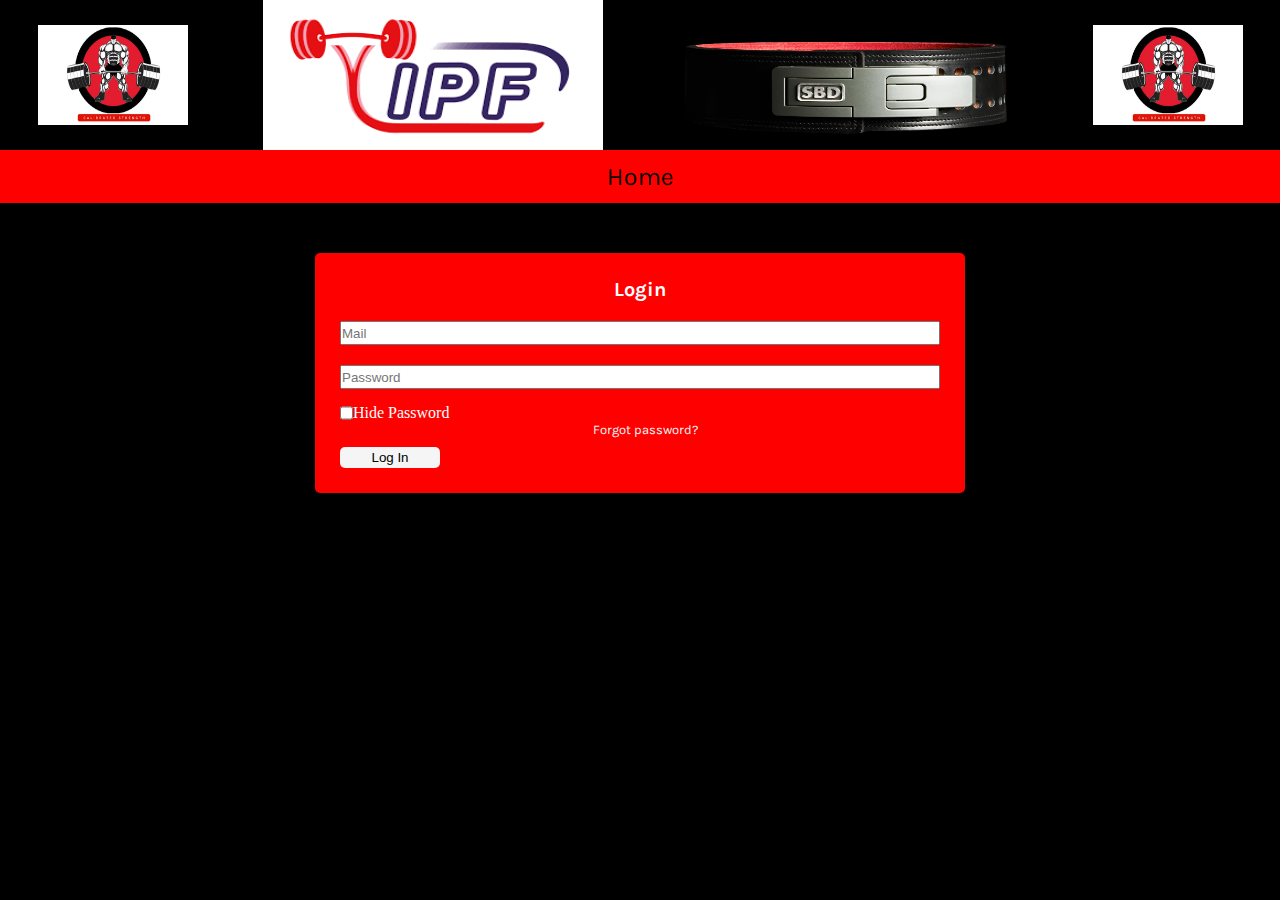
<file: Log_In.html>
<!DOCTYPE html>
<html lang="en">
  <head>
    <meta charset="UTF-8" />
    <meta http-equiv="X-UA-Compatible" content="IE=edge" />
    <meta name="viewport" content="width=device-width, initial-scale=1.0" />
    <link href="css/style.css" rel="stylesheet" />
    <title>Document</title>
  </head>
  <body class="login_body">
    <header class="home_navigation_bar">
      <div class="logo">
        <img
          src="images/t_strength-logo_7.png"
          height="100"
          width="150"
          alt="logo"
        />
        <img src="images/download.png" height="150" width="450" alt="logo" />
        <img src="images/SBD.jpg" height="150" width="450" alt="logo" />
        <img
          src="images/t_strength-logo_7.png"
          height="100"
          width="150"
          alt="logo"
        />
      </div>
    </header>
    <nav class="main_bar">
      <ul class="navigation_menu_login">
        <li><a class="nav_links_login" href="index.html">Home</a></li>
      </ul>
    </nav>
    <div class="login">
      <form>
        <h3>Login</h3>
        <input type="email" id="mail" name="mail" placeholder="Mail" />
        <input
          type="text"
          id="password_input"
          name="password"
          placeholder="Password"
        />
        <div class="remember">
          <input type="checkbox" onclick="togglePass()" />Hide Password
        </div>
        <a class="forgot_pass" href="">Forgot password?</a>
        <input type="submit" id="submit" value="Log In" />
      </form>
    </div>
    <script src="project.js"></script>
  </body>
</html>
</file>
<file: css/style.css>
@import url('https://fonts.googleapis.com/css2?family=Archivo+Narrow:wght@500&family=Bebas+Neue&family=Grape+Nuts&family=Karla:wght@500&family=Oswald&display=swap');

* {
  margin: 0;
  padding: 0;
}

body {
  overflow-x: hidden;
}

.main_bar {
  position: sticky;
  top: 0;
}

.logo {
  display: flex;
  background-color: black;
  width: 100%;
  justify-content: center;
  align-items: center;
  padding-left: 75px;
}

.logo img {
  padding-right: 75px;
}

.home_navigation_bar {
  display: flex;
  background-color: gainsboro;
  justify-content: center;
  align-items: center;
  flex-direction: column;
}

.main_bar {
  display: flex;
  align-items: center;
  width: 100%;
  background-color: red;
  justify-content: center;
  box-shadow: 0 2px 3px -1px black;
}

.navigation_menu {
  display: flex;
  list-style: none;
  padding: 12px;
  margin-left: 15px;
  text-decoration: none;
  text-decoration-thickness: 1px;
  text-underline-offset: 6px;
  font-size: 25px;
  font-family: "Karla", sans-serif;
  flex-wrap: wrap;
}

.navigation_menu li {
  padding-right: 80px;
}

.nav_links {
  color: black;
  text-decoration: none;
}

.terry {
  display: flex;
  justify-content: center;
}

.page_main {
  display: flex;
  flex-wrap: wrap;
}

.articles {
  display: flex;
  padding: 30px;
  flex-direction: column;
  width: 47%;
  margin-left: 45px;
}

h1 {
  border-bottom: 1px red solid;
  text-decoration-thickness: 1px;
  text-underline-offset: 2px;
  font-family: 'Oswald', sans-serif;
}


.news_posts {
  padding-bottom: 80px;
  margin-top: 20px;
  border-bottom: 1px black solid;
  cursor: pointer;
  transition: all 1.5s ease;
}

.news_posts:hover {
  transform: scale(1.05);
}

p {
  font-family: 'Grape Nuts', cursive;
  color: grey;
}

h2 {
  padding-bottom: 20px;
  font-family: 'Bebas Neue', cursive;
}

.article_2 {
  display: flex;
  padding: 30px;
  flex-direction: column;
  width: 500px;
}

.article_2 img {
  padding-left: 120px;
}

.news_posts:hover {
  background-color: lightgrey;
}

.shop_body {
  background-color: black;
  background-image: url("images/sbd.jpg");
  background-size: cover;
}

.shop_nav_bar {
  display: flex;
  justify-content: center;
  align-items: center;
  background-color: whitesmoke;
}

.shop_links {
  display: flex;
  list-style: none;
  padding: 15px;
  font-size: 25px;
  flex: 100%;
  flex-wrap: wrap;
}

.shop_links li {
  padding-right: 0px;

}

.shop_bar {
  width: 100%;
}

.shop_links a {
  color: black;
  text-decoration: none;
}

.webshop_link {
  margin-left: 100px;
  padding: 5px;
  border-radius: 3px;
  background-color: red;
  font-family: 'Archivo Narrow', sans-serif;
}

.webshop_link_home {
  padding: 5px;
  border-radius: 3px;
  background-color: red;
  font-family: 'Archivo Narrow', sans-serif;
}

.cart {
  margin-right: 40px;
}

span {
  margin-right: 30px;
  display: inline-block;
  border-radius: 60%;
  background-color: red;
  margin-left: -50px;
  font-size: 20px;
  padding: 2px;
  font-family: 'Franklin Gothic Medium', 'Arial Narrow', Arial, sans-serif;
}

.push_right {
  margin-left: auto;
}

.nav_links:hover {
  box-shadow: 0 0 4px;
  border-radius: 3px;
}

.shop_rubrik {
  display: flex;
  justify-content: center;
  margin-top: 20px;
}

h4 {
  color: red;
  border: solid;
  font-size: 20px;
  font-family:'Franklin Gothic Medium', 'Arial Narrow', Arial, sans-serif ;
  padding: 3px;
}

.shop_main {
  display: flex;
  justify-content: row;
}

.shop_categories {
  margin-top: 50px;
  margin-left: 50px;
}

.shop_pics {
  margin-right: 50px;
  cursor: pointer;
}

.login_body {
  background-color: black;
}

.navigation_menu_login {
  display: flex;
  list-style: none;
  align-items: center;
  padding: 12px;
  text-decoration: none;
  text-decoration-thickness: 1px;
  text-underline-offset: 6px;
  font-size: 25px;
  font-family: "Karla", sans-serif;
}


.nav_links_login {
  color: black;
  text-decoration: none;
}

.nav_links_login:hover {
  box-shadow: 0 0 4px;
  border-radius: 3px;
}


.login {
  display: flex;
  justify-content: center;
  margin-top: 50px;
  color: white;
}

form {
  padding: 25px;
  display: flex;
  flex-direction: column;
  box-shadow: 0 0 4px black;
  background-color: red;
  border-radius: 5px;
  width: 600px;
}

h3 {
  display: flex;
  padding-bottom: 20px;
  justify-content: center;
  font-family: "Karla", sans-serif;
  font-size: 20px;
}

#mail {
  height: 20px;
}

#password_input {
  margin-top: 20px;
  height: 20px;
}

.forgot_pass {
  display: flex;
  justify-content: center;
  font-size: 13px;
  text-decoration: none;
  width: 110px;
  margin-left: 250px;
  color: whitesmoke;
  font-family: "Karla", sans-serif;
}

.remember {
  display: flex;
  flex-direction: row;
  margin-top: 15px;
}

#submit {
  margin-top: 10px;
  background-color: whitesmoke;
  width: 100px;
  border-radius: 5px;
  border: none;
  padding: 3px;
}

#submit:hover {
  background-color: lightgrey;
  cursor: pointer;
  box-shadow: 0 0 2px black;
}

.button_counter {
  margin-top: 10px;
  margin-left: 100px;
}

footer {
  display: flex;
  background-color: black;
  height: 200px;
  justify-content: center;
  align-items: center;
  flex-direction: column;
}

.footer_list {
  color: white ;
  list-style: none;
  display: flex;
}

.footer_list li {
  margin-right: 20px;
}

.footer_img {
  border-radius: 10px;
  margin-bottom: 15px;
}

.fab  {
  cursor: pointer;
} 

.fas {
  cursor: pointer;
}

.tabbel {
  display: flex;
  justify-content: center;
  padding-bottom: 20px;
}

table, th, td {
  border:1px solid black;
}

@media only screen and (max-width: 450px) {
  body {
    overflow-x: hidden;
  }
}
</file>
